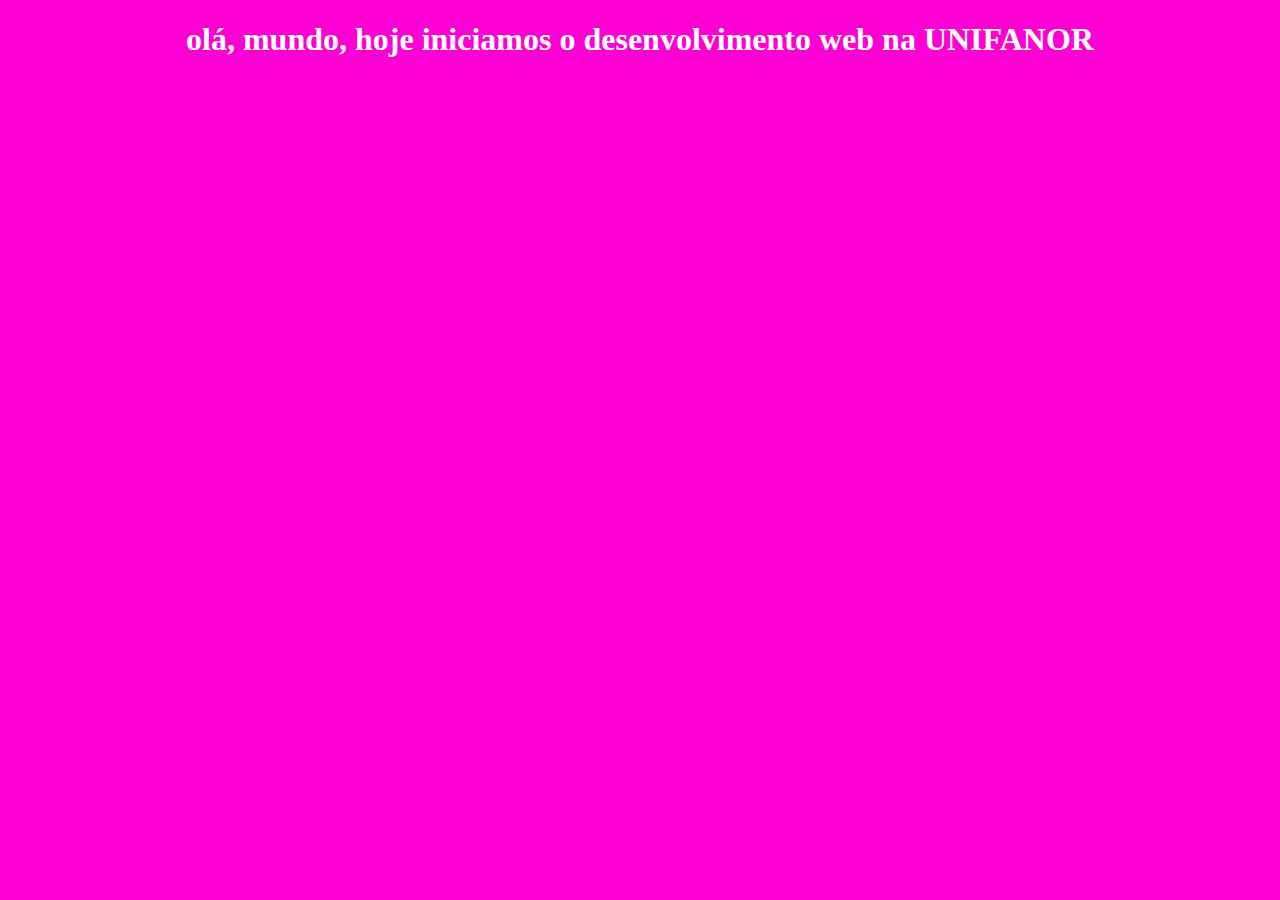
<file: index.html>
<!DOCTYPE html>
<html lang="en">
<head>
    <meta charset="UTF-8">
    <meta name="viewport" content="width=device-width, initial-scale=1.0">
    <title>vlads</title>
<style>
body{
    background-color: rgb(255, 0, 212);

}

h1{
    text-align: center;
    color: white
}

</style>
</head>
<body>
    <h1>olá, mundo, hoje iniciamos o desenvolvimento web na UNIFANOR</h1>
</body>
</html>
</file>
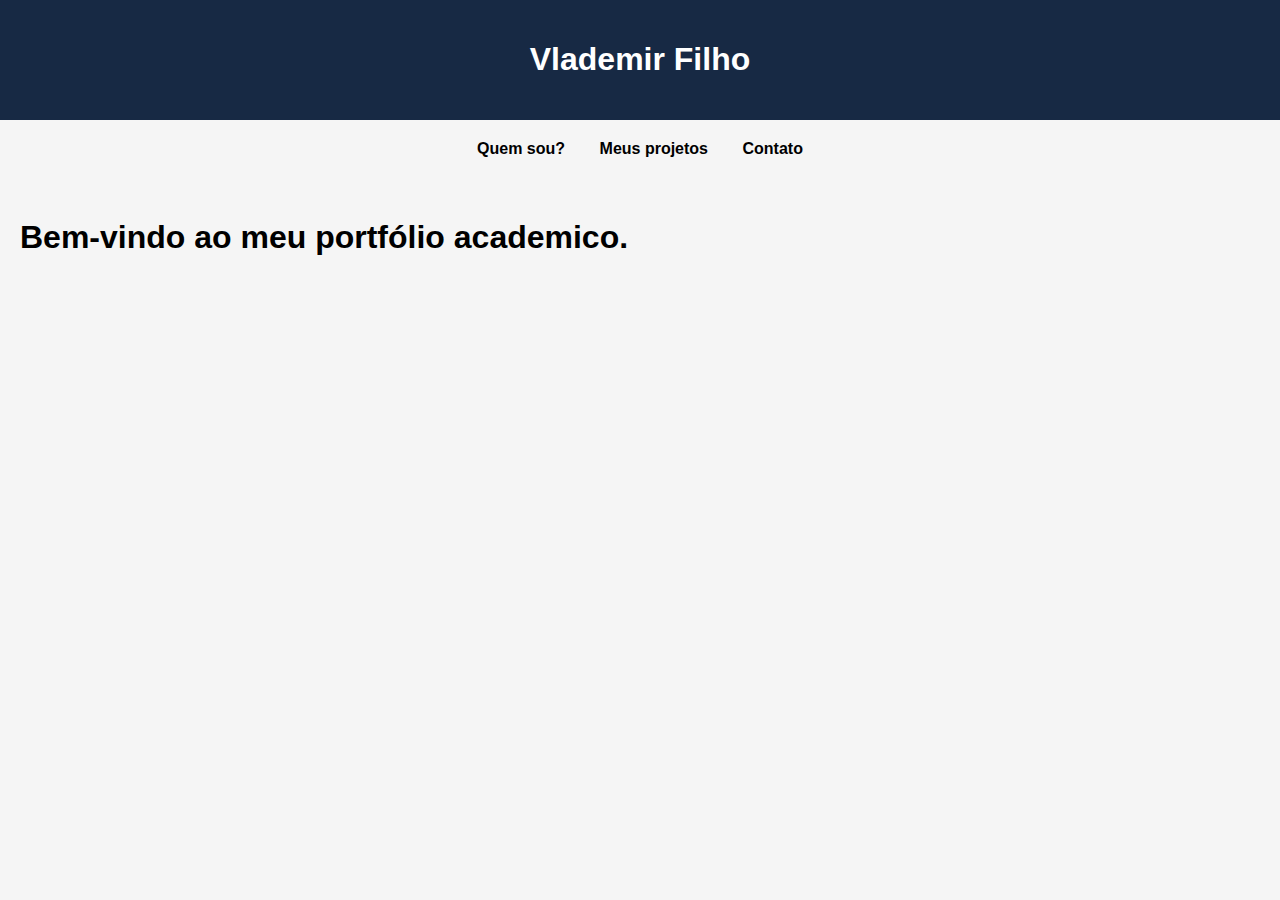
<file: projeto01/index.html>
<!DOCTYPE html>
<html lang="en">
<head>
    <meta charset="UTF-8">
    <meta name="viewport" content="width=device-width, initial-scale=1.0">
    <title>Portfólio 01</title>
    <link rel="stylesheet" href="style.css">
</head>
<body>
     <header>
        <h1>Vlademir Filho</h1>
     </header>

    <nav>
        <a href="quemSou.html">Quem sou?</a>
        <a href="meusProjetos.html">Meus projetos</a>
        <a href="contato.html">Contato</a>
    </nav>


    <div>
        <section>
            <h1>
                Bem-vindo ao meu portfólio academico.
           </h1> 
        </section>

        <section>
           
    <div>
    

</body>
</html>
</file>
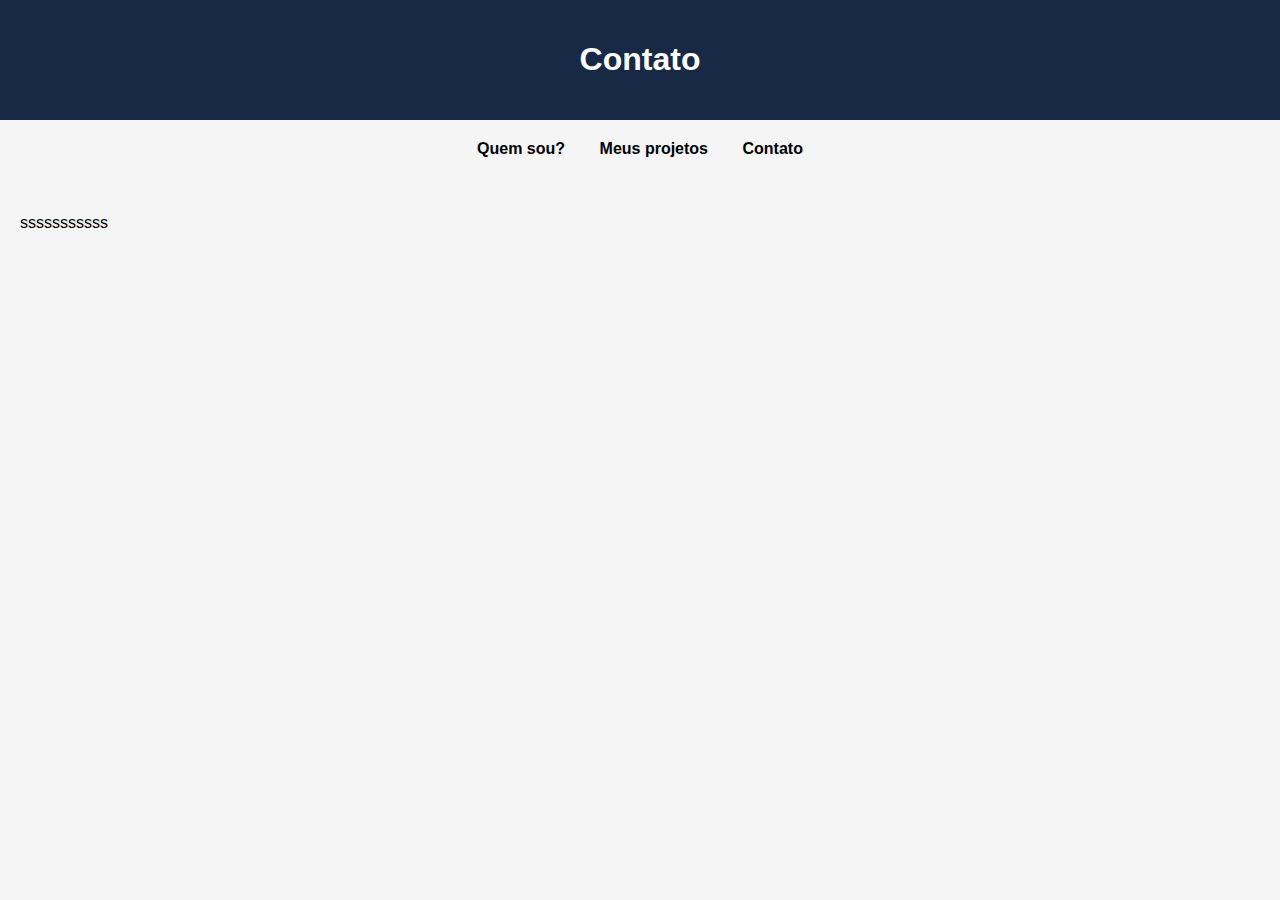
<file: projeto01/contato.html>
<!DOCTYPE html>
<html lang="en">
<head>
    <meta charset="UTF-8">
    <meta name="viewport" content="width=device-width, initial-scale=1.0">
    <title>Portfólio 01</title>
    <link rel="stylesheet" href="style.css">
</head>
<body>
    <header>
        <h1>Contato</h1>

    </header>

    <nav>
        <a href="quemSou.html">Quem sou?</a>
        <a href="meusProjetos.html">Meus projetos</a>
        <a href="contato.html">Contato</a>
     

    </nav>

    <div>
        <section>
           <p>
            sssssssssss
           </p>


        </section>
    </div>

      


</body>
</html>
</file>
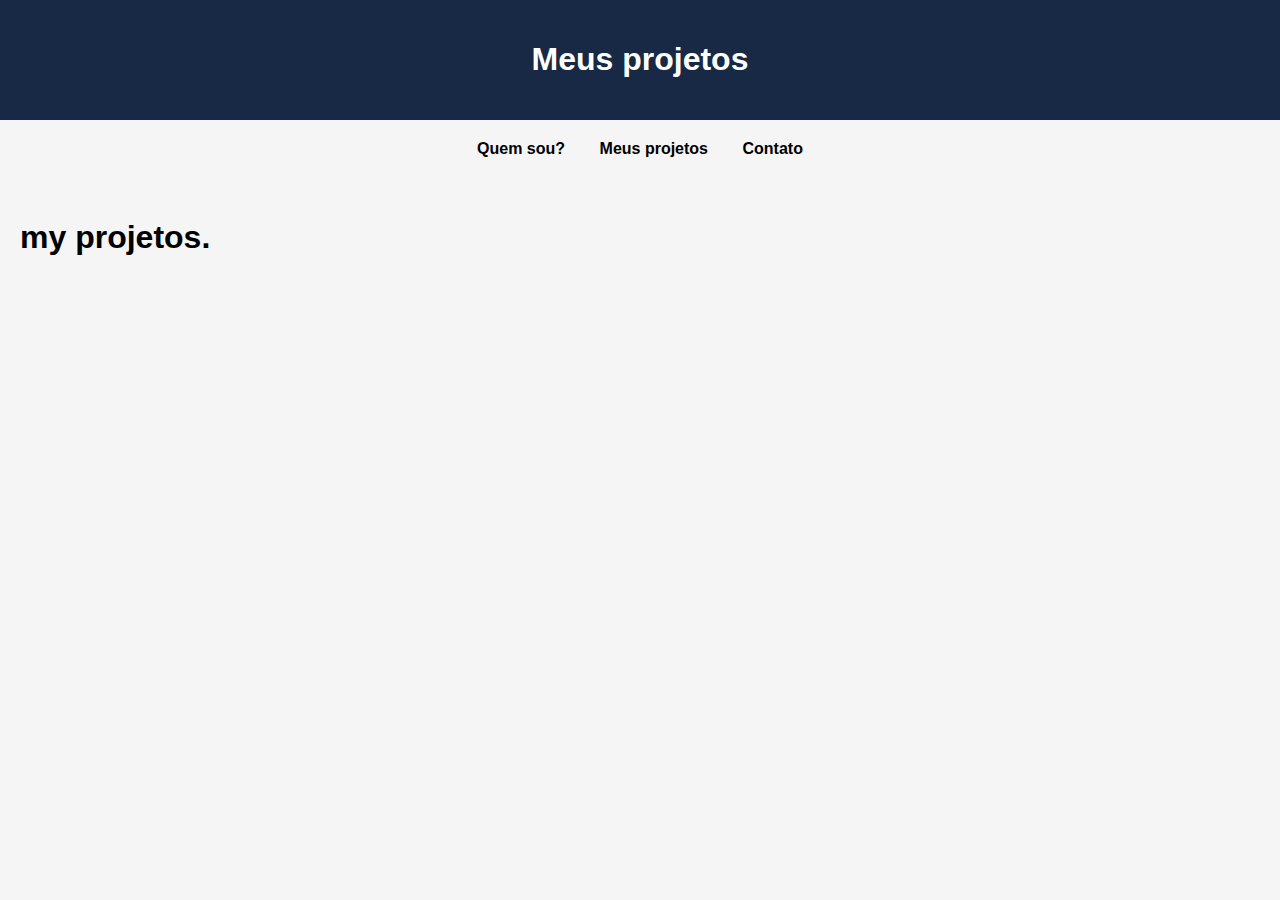
<file: projeto01/meusProjetos.html>
<!DOCTYPE html>
<html lang="en">
<head>
    <meta charset="UTF-8">
    <meta name="viewport" content="width=device-width, initial-scale=1.0">
    <title>Portfólio 01</title>
    <link rel="stylesheet" href="style.css">
</head>
<body>
    <header>
        <h1>Meus projetos</h1>

    </header>

    <nav>
        <a href="quemSou.html">Quem sou?</a>
        <a href="meusProjetos.html">Meus projetos</a>
        <a href="contato.html">Contato</a>
     

    </nav>

    <div>
        <section>
            <h1>
             my projetos.
            </h1>
        </section>
    <div>
    
    
    </div>

    </section>

    </div>
    
    

</body>
</html>
</file>
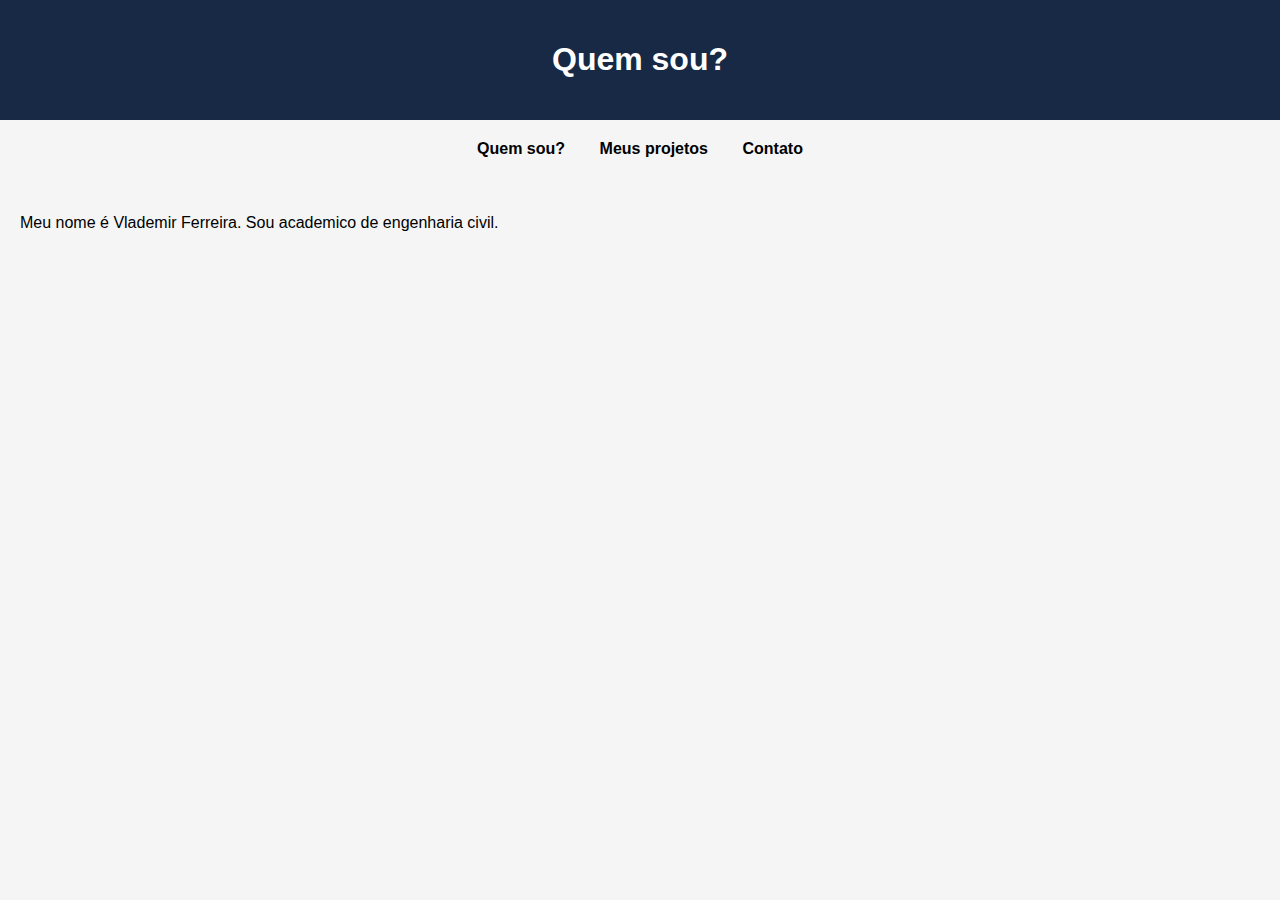
<file: projeto01/quemSou.html>
<!DOCTYPE html>
<html lang="en">
<head>
    <meta charset="UTF-8">
    <meta name="viewport" content="width=device-width, initial-scale=1.0">
    <title>Portfólio 01</title>
    <link rel="stylesheet" href="style.css">
</head>
<body>
    <header>
        <h1>Quem sou?</h1>

    </header>

    <nav>
        <a href="quemSou.html">Quem sou?</a>
        <a href="meusProjetos.html">Meus projetos</a>
        <a href="contato.html">Contato</a>
     

    </nav>

    <div>
        <section>
           <p>
            Meu nome é Vlademir Ferreira.
            Sou academico de engenharia civil.
           </p>
           <p>
          

           </p>


        </section>
    </div>



</body>
</html>
</file>
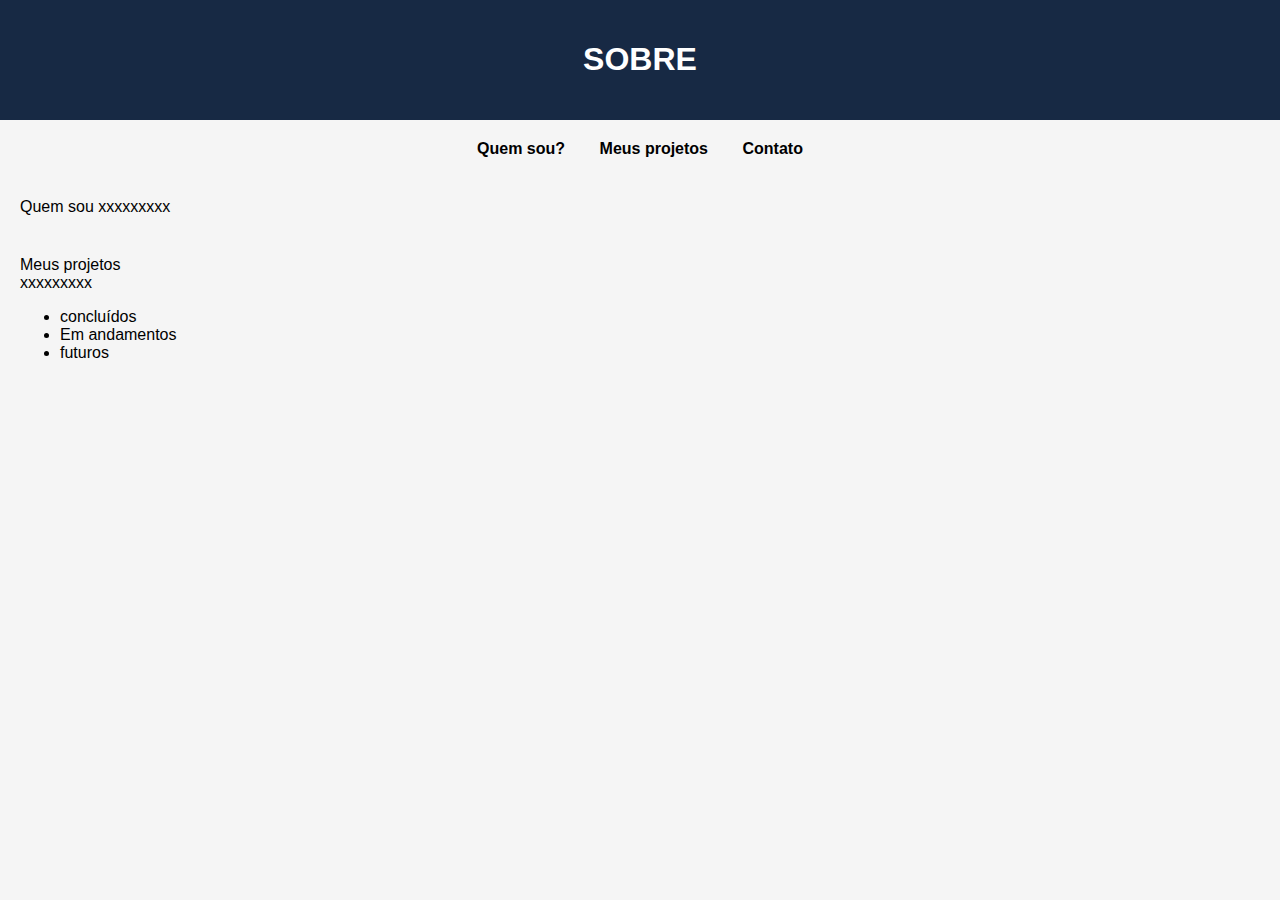
<file: projeto01/sobre.html>
<!DOCTYPE html>
<html lang="en">
<head>
    <meta charset="UTF-8">
    <meta name="viewport" content="width=device-width, initial-scale=1.0">
    <title>Portfólio 01</title>
    <link rel="stylesheet" href="style.css">
</head>
<body>
    <header>
        <h1>SOBRE</h1>

    </header>

    <nav>
        <a href="sobre.html">Quem sou?</a>
        <a href="meusProjetos.html">Meus projetos</a>
        <a href="contato.html">Contato</a>
     

    </nav>

    <div>
        <section>
            Quem sou
            xxxxxxxxx

        </section>

        <section>
            Meus projetos
<div>
    xxxxxxxxx
    <ul>

        <li>concluídos </li>
        <li>Em andamentos</li>
        <li>futuros</li>
      </ul>
    </div>

        </section>

    </div>

</body>
</html>
</file>
<file: projeto01/style.css>
body {
      font-family: Arial, sans-serif;
      margin: 0;
      background-color: #f5f5f5;
      color: #000000;
    }

    header {
      background-color: #172944;
      color: white;
      text-align: center;
      padding: 20px;
    }

    nav {
      text-align: center;
      margin: 20px 0;
    }

    nav a {
      text-decoration: none;
      color: #000000;
      margin: 0 15px;
      font-weight: bold;
      transition: color 0.3s;
    }

    nav a:hover {
      color: #131b69;
    }

    .card {
      max-width: 600px;
      margin: auto;
      background: rgb(243, 234, 234);
      padding: 20px;
      border-radius: 12px;
      box-shadow: 0 4px 8px rgba(0, 0, 0, 0.1);
    }

    #projetos ul {
        list-style-type: none;;
    }
    

    section {
      padding: 20px;
    }
</file>
